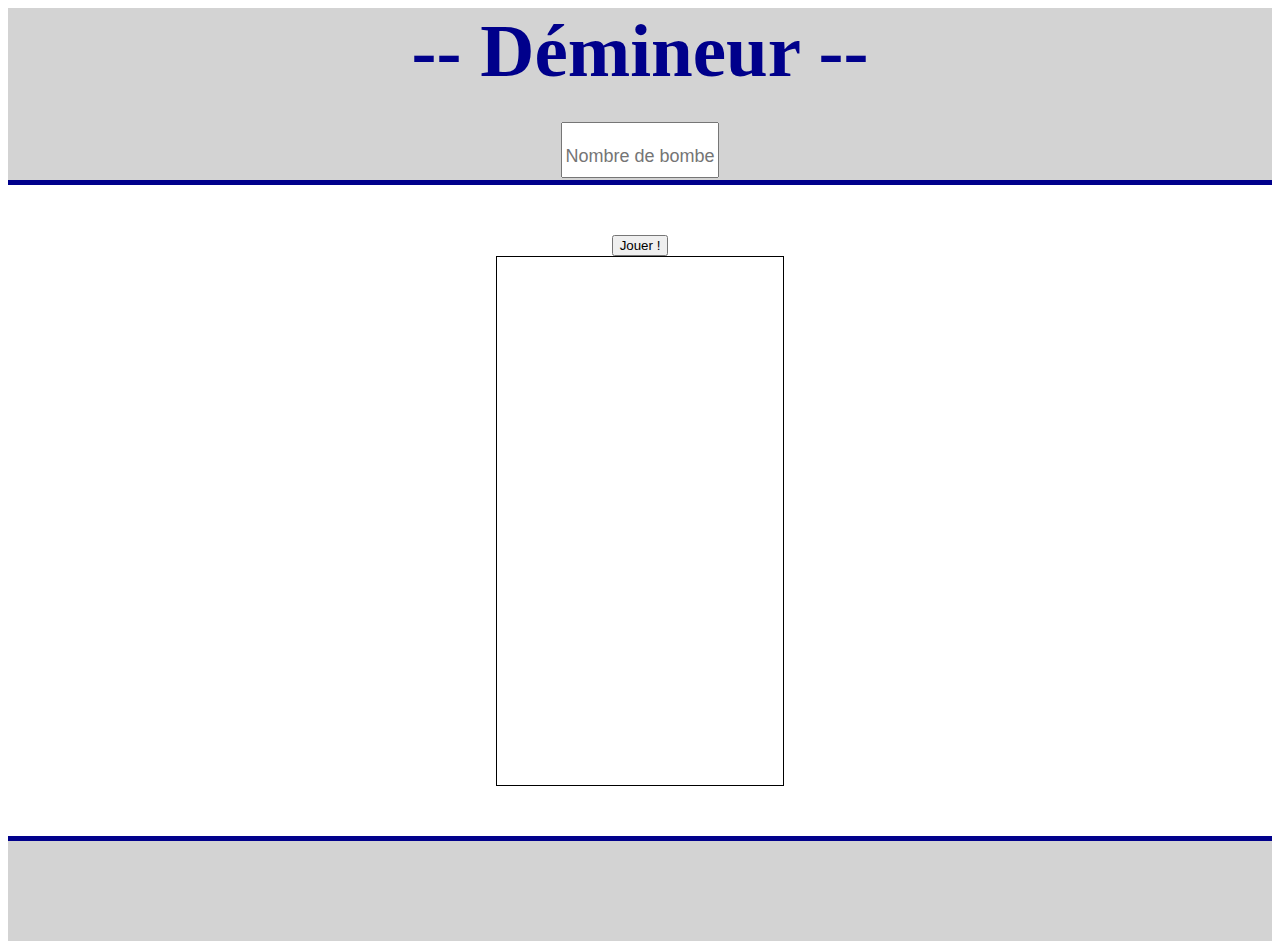
<file: image/projet/demineur/index.html>
<!DOCTYPE html>
<html>
	<head>
		<title>Démineur</title>
		<meta http-equiv="content-type" content="text/html; charset=UTF-8">
		<meta http-equiv="content-type" content="application/xhtml+xml; charset=UTF-8">
		<meta http-equiv="content-style-type" content="text/css">
		<link href="dem.css" rel="stylesheet" type="text/css">
		<link rel="shortcut icon" href="drapeau.ico" />
		<script type="text/javascript" src="dem.js"></script>
	</head>
	<body >
		<header>
			-- Démineur --
			<div><input placeholder="Nombre de bombe" id="bombe" oninput="this.value=this.value.replace(/(?![0-9])./gmi,'')"></div>
		</header>
		<main>
			<button onclick="bombe()">Jouer !</button>
			<div oncontextmenu="return false" class="contenant" id="contenant">

			</div>
			<div id="result" class="result"></div>
		</main>
		<footer>

		</footer>
	</body>
</html>
</file>
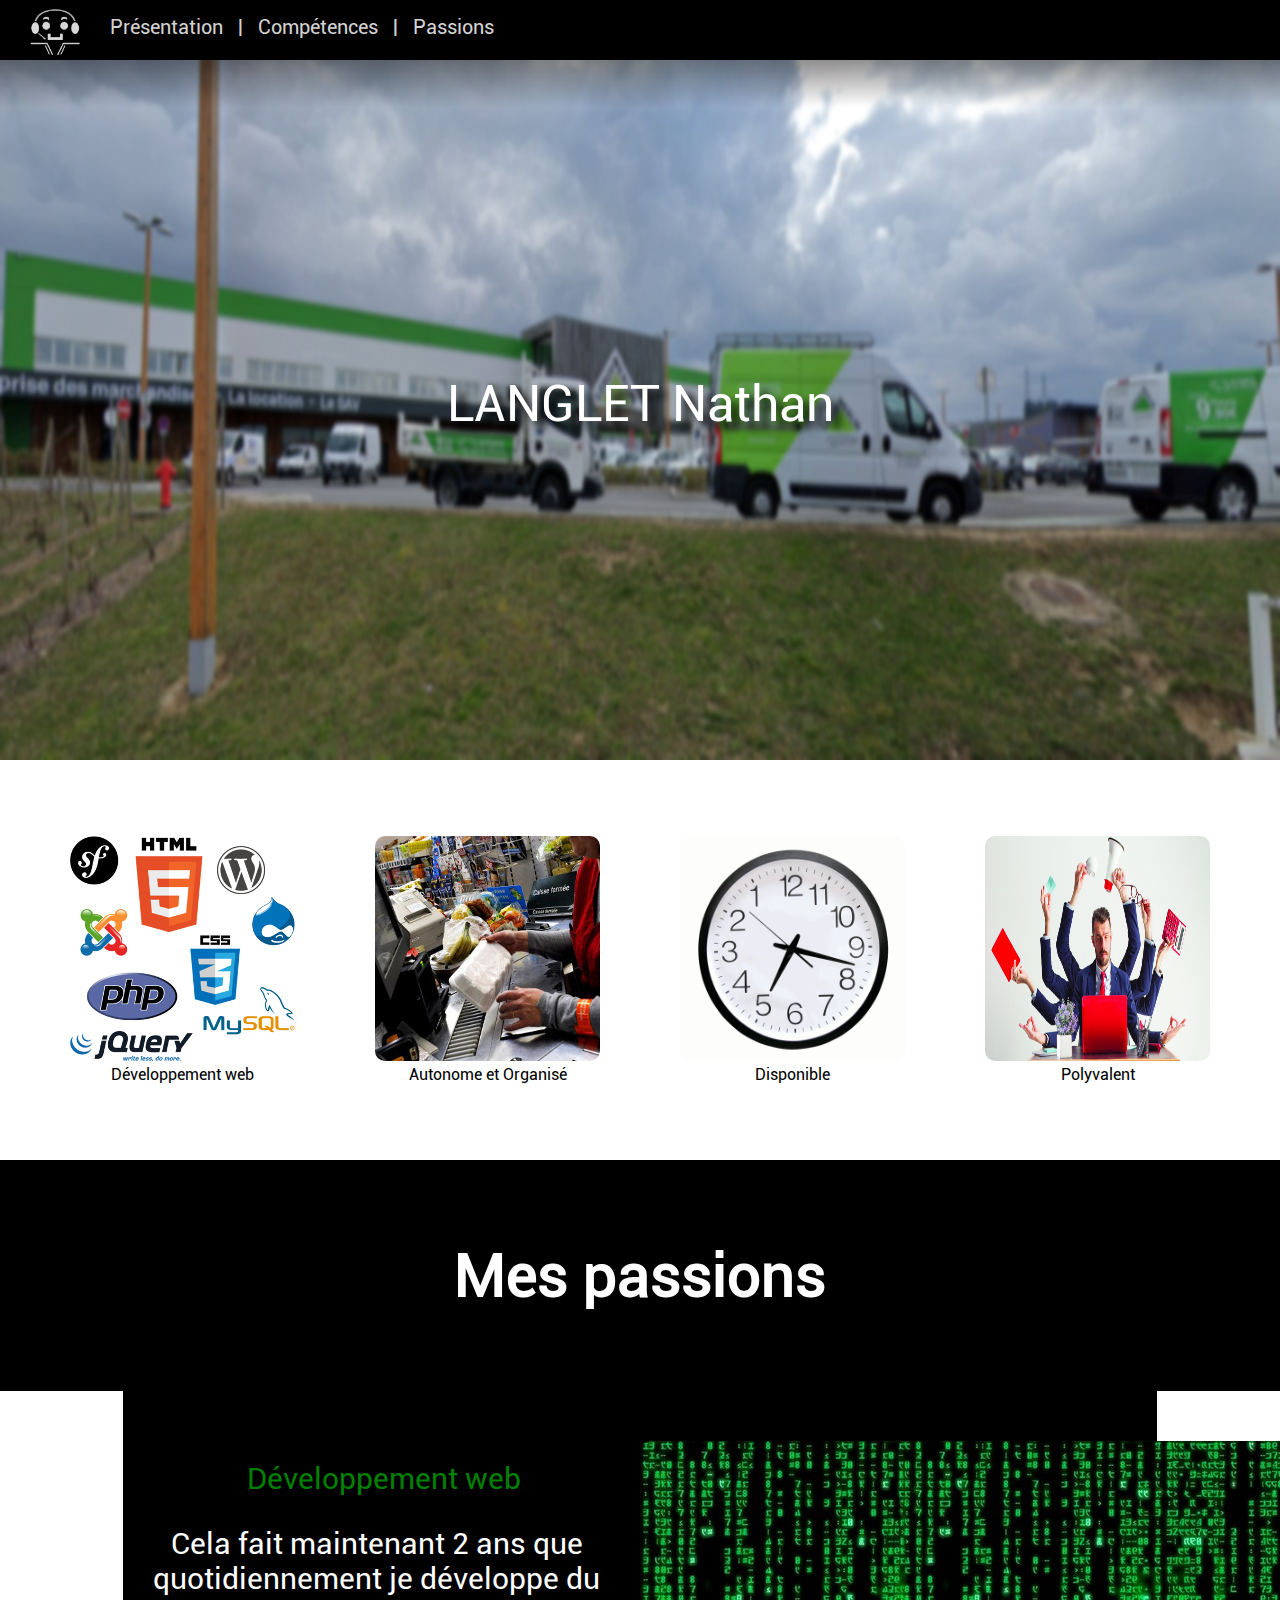
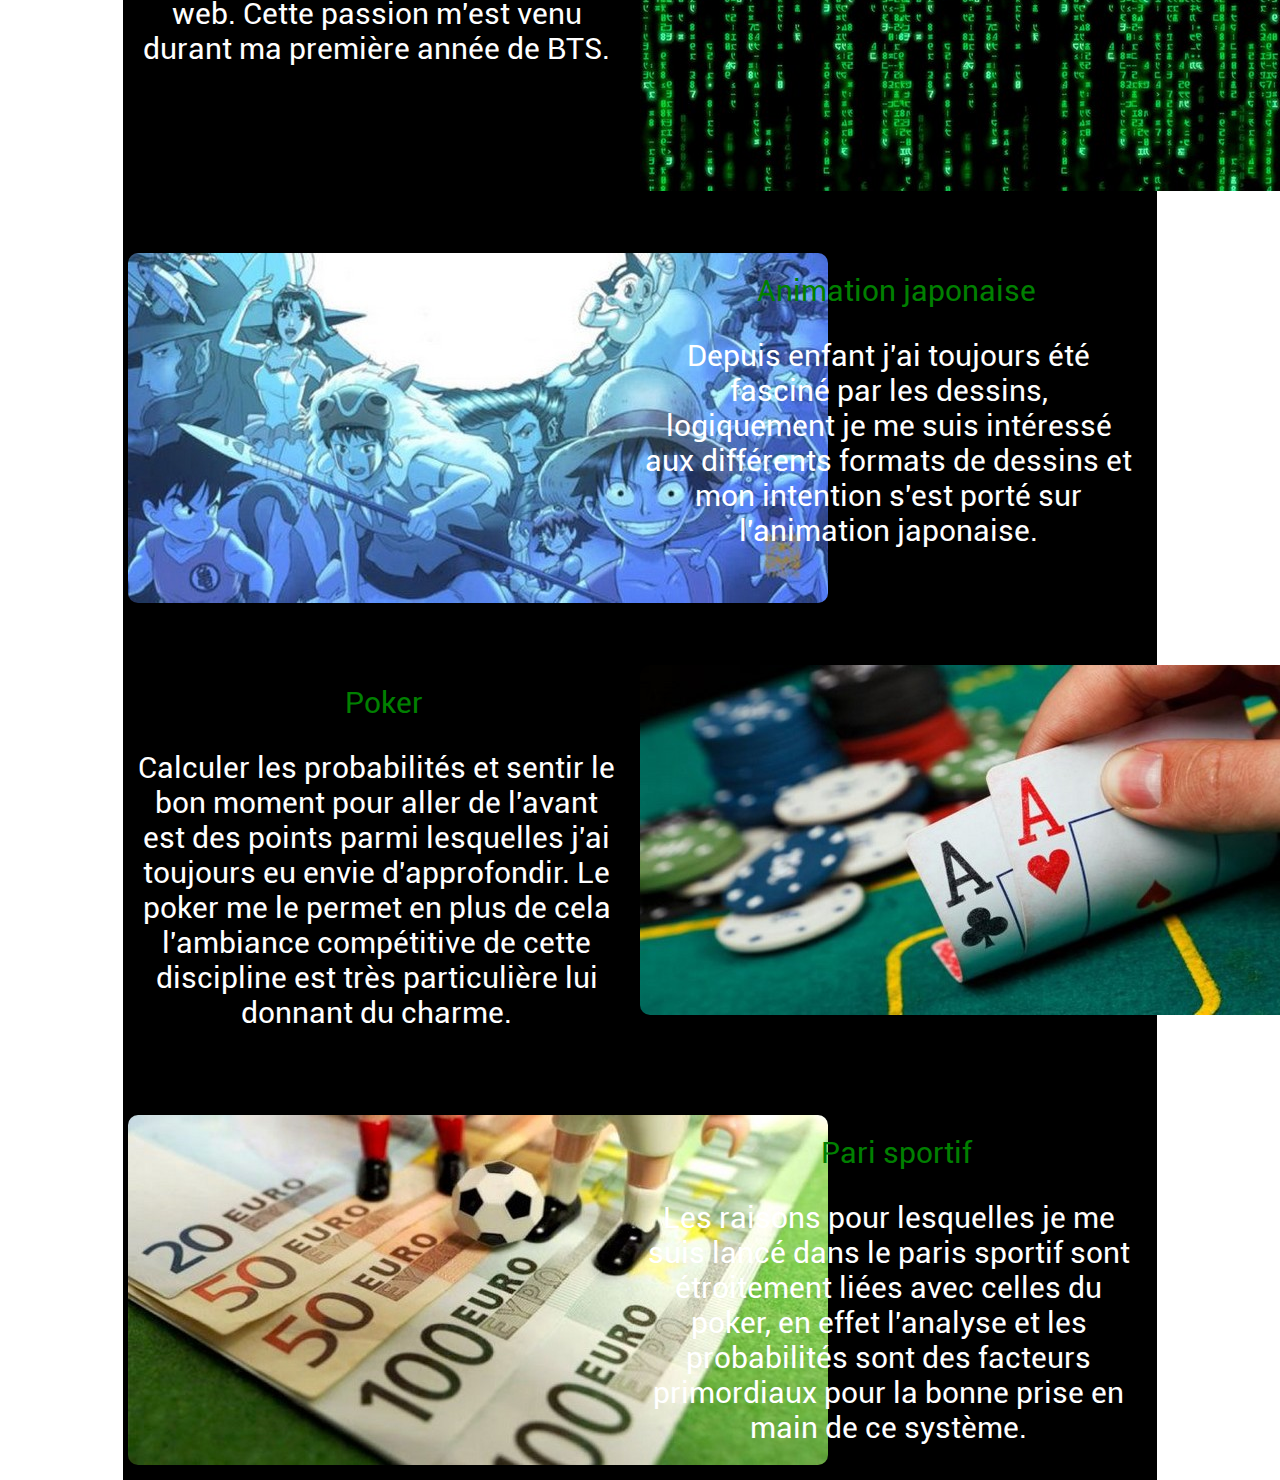
<file: image/projet/leroy_merlin/index.html>
<!doctype html>
<html>
  <head>
      <meta charset="utf-8">
      <meta http-equiv="X-UA-Compatible" content="IE=edge">
      <meta name="viewport" content="width=device-width, initial-scale=1.0">
	  <link href="style.css" rel="stylesheet">
	  <script src="index.js"></script>
      <title>Présentation LANGLET Nathan</title>
  </head>
  <body class="body">
    <nav class="nav">
        <div class="image">
            <img src="./image/logo.jpg" height="50px" width="50px">
        </div>
        <div class="contenant">
            <div class="left change" onclick="presentation()">Présentation</div>
            <div class="left">|</div>
            <div class="left change" onclick="competence()">Compétences</div>
            <div class="left">|</div>
            <div class="left change" onclick="passion()">Passions</div>
           <!-- <div class="left">|</div>
            <div class="left change" onclick="realisation()">Réalisations</div>-->
      </div>
    </nav>
    <main>
        <div class="imain">
        	<div class="textImain">
        		LANGLET Nathan
        	</div>
        </div>
        <div class="competence">
        	<figure><img src="image/travail.png" alt="" /><figcaption>Travail d'équipe</figcaption></figure>
        	<figure><img src="image/dev.png" alt="" /><figcaption>Développement web</figcaption></figure>
        	<figure><img src="image/autoetorga.jpg" alt="" /><figcaption>Autonome et Organisé</figcaption></figure>
        	<figure><img src="image/horloge.gif" alt="" height="225" width="225" /><figcaption>Disponible</figcaption></figure>
        	<figure><img src="image/polyvalent.png" alt=""  height="225" width="225" /><figcaption>Polyvalent</figcaption></figure>
        	<figure><img src="image/sociable.png" alt="" height="225" width="225" /><figcaption>Sociable</figcaption></figure>
        </div>
        <div class="passions">
        		<div class="passionTitre">
        			Mes passions
        		</div>
        		<div class="contenantPassion">
        			<div class="passionInfo passionTexte">
						Développement web 
						<p class="passionExpli">
							Cela fait maintenant 2 ans que quotidiennement je développe du web. Cette passion m'est venu durant ma première année de BTS.					
						</p>      			
        			</div>
        			<div class="passionInfo">
						<img src="image/devweb.jpg" alt=""/>
        			</div>
        		</div>
        		<div class="contenantPassion">
        			<div class="passionInfo">
						<img src="image/anim.jpeg" alt=""/>   			
        			</div>
        			<div class="passionInfo  passionTexte">
						Animation japonaise
						<p class="passionExpli">
							Depuis enfant j'ai toujours été fasciné par les dessins, logiquement je me suis intéressé aux différents formats de dessins et mon intention s'est porté sur l'animation japonaise.						
						</p>   			
        			</div>
        		</div>
        		<div class="contenantPassion">
        			<div class="passionInfo passionTexte">
						Poker
						<p class="passionExpli">
							Calculer les probabilités et sentir le bon moment pour aller de l'avant est des points parmi lesquelles j'ai toujours eu envie d'approfondir. Le poker me le permet en plus de cela l'ambiance compétitive de cette discipline est très particulière lui donnant du charme. 						
						</p> 
        			</div>
        			<div class="passionInfo">
						<img src="image/poker.jpg" alt=""/>     			
        			</div>
        		</div>
        		<div class="contenantPassion">
        			<div class="passionInfo">
						<img src="image/pari.jpg" alt=""/>  			
        			</div>
        			<div class="passionInfo passionTexte">
						Pari sportif  
						<p class="passionExpli">
							Les raisons pour lesquelles je me suis lancé dans le paris sportif sont étroitement liées avec celles du poker, en effet l'analyse et les probabilités sont des facteurs primordiaux pour la bonne prise en main de ce système. 				
						</p> 			
        			</div>
        		</div>
        </div>
        <div class="realisation">
        		<div>
        			- Démineur
        		</div>
        		<div>
	        		- Tic Tac Toe
        		</div>
        </div>
    </main>
    <footer>
    </footer>
  </body>
</html>
</file>
<file: image/projet/demineur/dem.css>
body
	{
	text-align: center;
	}

header
	{
	background-color: lightgrey;
	border-bottom : 5px solid darkblue;
	margin-bottom: 50px;
	color: darkblue;
	font-weight: bold;
	font-size: 75px;
	text-align: center;
	}

footer
	{
		margin-top: 50px;
		height: 100px;
		background-color: lightgrey;
		border-top : 5px solid darkblue;
		color: darkblue;
		font-weight: bold;
		font-size: 75px;
		text-align: center;
	}

main
	{
	min-height: 400px;
	}

.contenant
	{
	 height: 528px;
	 width: 286px;
	 border: 1px solid black;
	 margin: auto;
	 position:static;
	}

.cases
	{
		height : 20px;
		width : 20px;
		border : 1px solid black;
		float : left;
		cursor: pointer;
	}

#bombe
	{
		height: 50px;
		width: 150px;
		font-size: 35px;
		text-align: center;
	}

::placeholder
	{
	  font-size: 18px;
	}
</file>
<file: image/projet/leroy_merlin/style.css>
html
    {
        scroll-behavior: smooth;
    }

@font-face {
    font-family:"Roboto";
    src: url("./police/roboto.ttf") format("truetype");
  }

body
    {
    	font-family: 'Roboto', sans-serif;
    }

.nav
    {
        width: 100%;
        color: lightgray;
        background-color: black;
        padding-top: 15px;
        padding-bottom: 45px;
        font-size: 20px;
    }

.image
    {
        width: 50px;
        float: left;
        padding-left: 30px;
        padding-right: 30px;
        margin-top: -10px;
    }

.body
    {
        margin: 0px 0px;
    }

.left
    {
        float: left;
        margin-right: 15px;
    }

.contenant
    {
        width: 100%;
    }

.change
    {
        cursor: pointer;
        transition: all .2s;
    }

.change:hover
    {
        color: green;
        font-size: 25px;
        transition: all .2s;
    }

img
    {
        border-radius: 10px;
    }

.imain
    {
        width: 100%;
        height: 700px;
        background-color: red;
        background-image: url(./image/merlinf.png);
        background-size: 100% 100%;
        position: relative;
        margin: auto;
        text-align: center;
    }

.textImain
	{
		clear:both;
		position: absolute;
		top:45%;
		width: 100%;
		font-size: 50px;
		color: white;
		 text-shadow: black 8px 8px 8px;
	}

.competence
    {
        width: 100%;
        height: 400px;
        background-color: white;
        display: flex;
        flex-shrink: 0;
        justify-content: center;
        align-items: center;
    }

.passions
    {
        width: 100%;
        height: auto;
        background-color: white ;
    }

.realisation
    {
        width: 100%;
        height: 1300px;
        background-color: pink;
        display: none;
    }

.passionTitre
	{
		width: 100%;
		text-align: center;
		margin: auto;
		font-size: 60px;
		font-weight: bold;
		color : white;
		padding-bottom: 15px;
      transition: all .2s;	
      background-color: black;
      padding-top: 80px;
      padding-bottom: 80px;
	}

.passionTitre:hover
	{
		color : green;
		transition: all .2s;	
	}

.contenantPassion
	{
		width: 80%;
		text-align: center;
		margin: auto;
		font-size: 30px;
		color : white;
        display: flex;
        background-color: black;
        padding: 5px;
        padding-top: 50px;
    }

.passionExpli
	{
        font-size: 30px;
        color: white;
        padding-left: 5px;
        padding-right: 20px;
	}

.passionInfo
	{
		width: 50%;
		color: white;	
        float: left;
	}

.passionTexte
    {
        margin-top: 20px;
        color : green;
    }

figure
	{
		float: left;
		text-align: center;
	}

@media screen and (min-width: 768px) and (max-width: 1090px)
  {

  }

@media screen and (min-width : 3860px)
  {

  }

@media screen and (min-width : 1100px)
  {
    
  }
</file>
